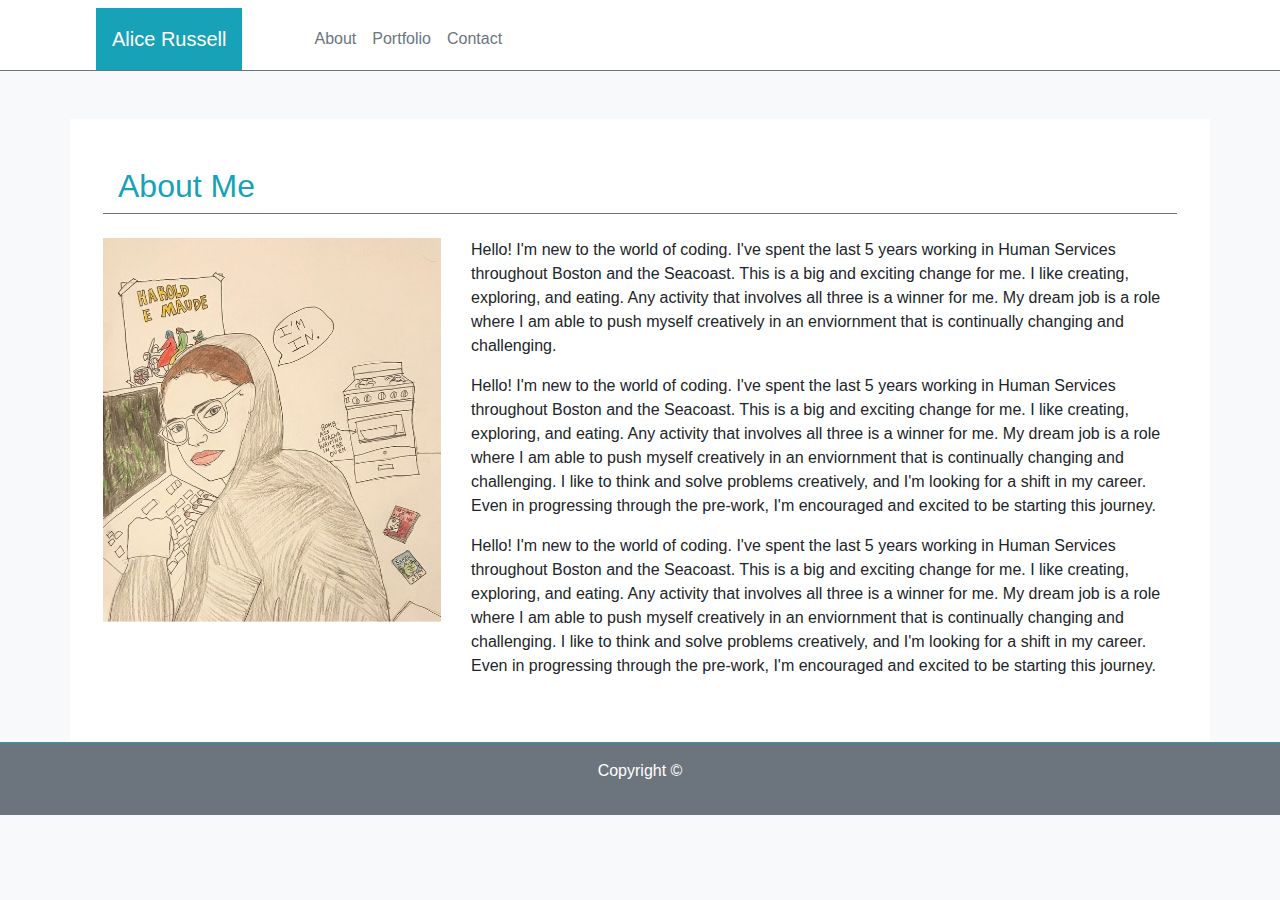
<file: index.html>
<!DOCTYPE html>
<html lang="en-us">

<head>
    <meta charset="UTF-8">
    <title>Bootstrap Portfolio</title>
    <!--Resets browser css styles-->
    <link rel="stylesheet" href="css/reset.css">
    <!---Bootstrap CDN, Links to Twitter Boostrap pre-defined CSS-->
    <link rel="stylesheet" href="https://stackpath.bootstrapcdn.com/bootstrap/4.3.1/css/bootstrap.min.css"
        integrity="sha384-ggOyR0iXCbMQv3Xipma34MD+dH/1fQ784/j6cY/iJTQUOhcWr7x9JvoRxT2MZw1T" crossorigin="anonymous">
    <!---Allows for Bootstrap device emulation in Chrome-->
    <meta name="viewport" content="width=device-width, initial-scale=1.0">
</head>

<body class="bg-light">
    <!---Navbar begins-->
    <nav class="navbar navbar-expand-lg navbar-light bg-white border-bottom border-secondary pb-0 pl-5 pr-5">
        <a class="navbar-brand text-white bg-info p-3 mb-0 ml-5" href="#">Alice Russell</a>
        <button class="navbar-toggler" type="button" data-toggle="collapse" data-target="#navbarNav"
            aria-controls="navbarNav" aria-expanded="false" aria-label="Toggle navigation">
            <span class="navbar-toggler-icon"></span>
        </button>
        <div class="collapse navbar-collapse d-flex pl-5" id="navbarNav">
            <ul class="navbar-nav">
                <li class="nav-item active">
                    <a class="nav-link text-secondary" href="#">About <span
                            class="sr-only">(current)</span></a>
                </li>
                <li class="nav-item">
                    <a class="nav-link text-secondary" href="#">Portfolio</a>
                </li>
                <li class="nav-item">
                    <a class="nav-link text-secondary" href="#">Contact</a>
                </li>
            </ul>
        </div>
    </nav>
    <!---Navbar ends--->

    <!---Container content-->
    <div class="container bg-white mt-5 p-5">
        <!---Row 1-->
        <div class="row">
            <div class="col-md-12 border-bottom border-secondary">
                <h2 class="text-info">About Me</h2>
            </div>
            <!---Row 2-->
            <div class="row mt-4">
                <div class="col-sm-12 col-md-12 col-lg-4 pb-3">
                    <img class="w-100" src="images/im-in.jpg" alt="drawing of Alice coding">
                </div>
                <div class="float-left col-md-8">
                    <p>Hello! I'm new to the world of coding. I've spent the last 5 years working in Human Services
                        throughout Boston and the Seacoast. This is a big and exciting change for me. I like
                        creating, exploring, and eating. Any activity that involves all three is a winner for me. My
                        dream job is a role where I am able to push myself creatively in an enviornment that is
                        continually changing and challenging.</p>
                    
                       <p> Hello! I'm new to the world of coding. I've spent the last 5 years working in Human Services
                        throughout Boston and the Seacoast. This is a big and exciting change for me. I like
                        creating, exploring, and eating. Any activity that involves all three is a winner for me. My
                        dream job is a role where I am able to push myself creatively in an enviornment that is
                        continually changing and challenging. I like to think and solve problems creatively, and
                        I'm looking for a shift in my career. Even in progressing through the pre-work, I'm
                        encouraged and excited to be starting this journey.</p>
            
                    <p>Hello! I'm new to the world of coding. I've spent the last 5 years working in Human Services
                        throughout Boston and the Seacoast. This is a big and exciting change for me. I like
                        creating, exploring, and eating. Any activity that involves all three is a winner for me. My
                        dream job is a role where I am able to push myself creatively in an enviornment that is
                        continually changing and challenging. I like to think and solve problems creatively, and
                        I'm looking for a shift in my career. Even in progressing through the pre-work, I'm
                        encouraged and excited to be starting this journey.</p>
                </div>
            </div>
        </div>



    </div>
    </div>

    <!--Footer begins-->
    <footer>
        <div class="container-fluid bg-secondary p-3 border-top border-info">
            <p class="text-white text-center">Copyright &copy;</p>
        </div>
    </footer>
</body>
</html>
</file>
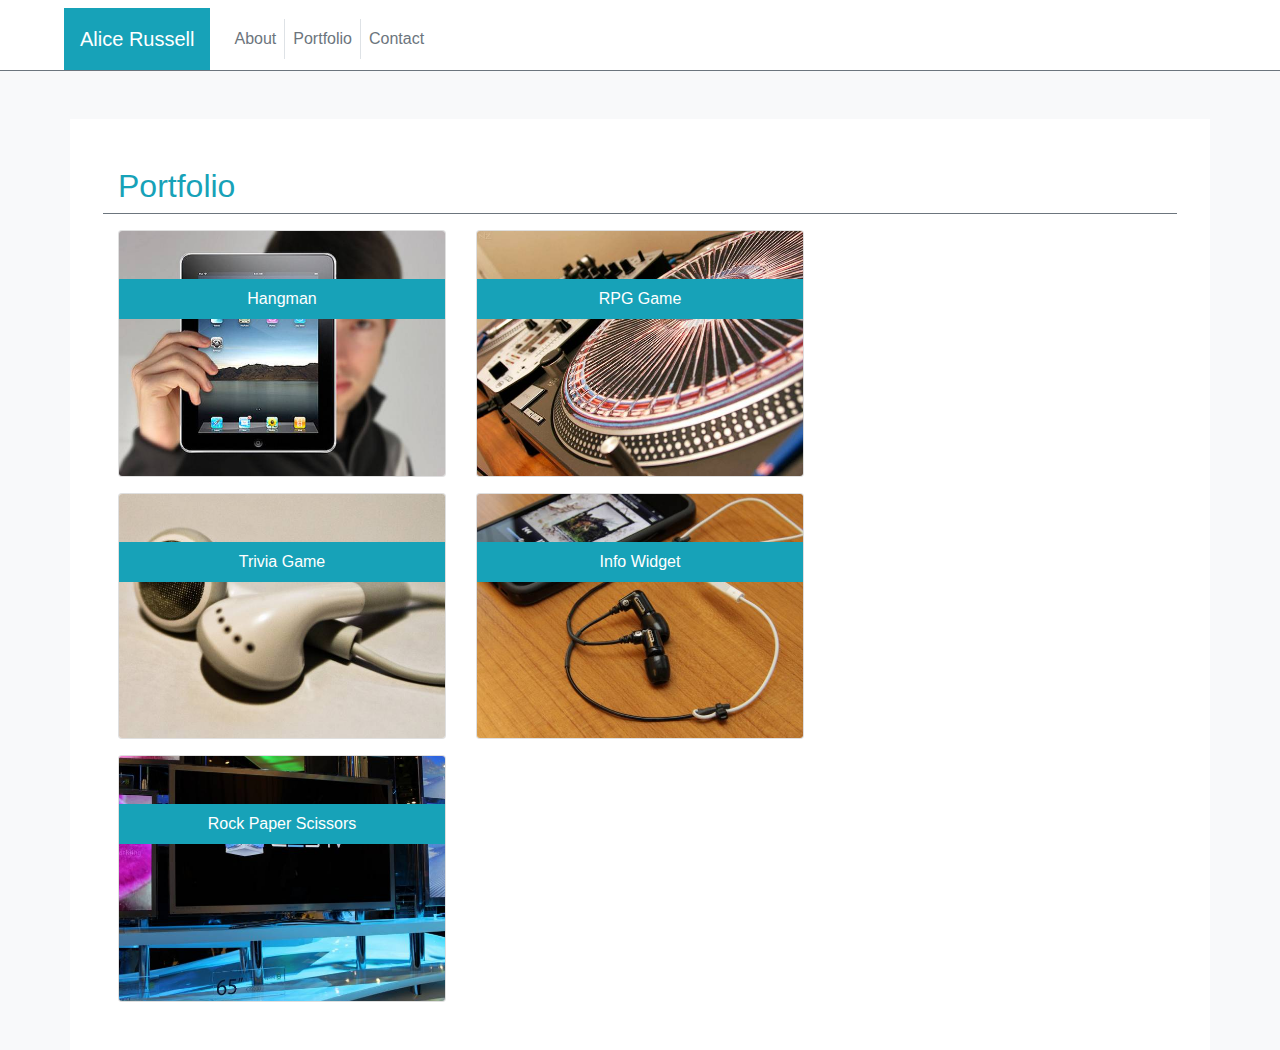
<file: portfolio.html>
<!DOCTYPE html>
<html lang="en-us">

<head>
  <meta charset="UTF-8">
  <title>Bootstrap Portfolio</title>
  <!--Resets browser css styles-->
  <link rel="stylesheet" href="css/reset.css">
  <!---Bootstrap CDN, Links to Twitter Boostrap pre-defined CSS-->
  <link rel="stylesheet" href="https://stackpath.bootstrapcdn.com/bootstrap/4.3.1/css/bootstrap.min.css"
    integrity="sha384-ggOyR0iXCbMQv3Xipma34MD+dH/1fQ784/j6cY/iJTQUOhcWr7x9JvoRxT2MZw1T" crossorigin="anonymous">
  <!---Allows for Bootstrap device emulation-->
  <meta name="viewport" content="width=device-width, initial-scale=1.0">
</head>

<body class="bg-light">
  <!---Navbar begins-->
  <nav class="navbar navbar-expand-lg navbar-light bg-white border-bottom border-secondary pb-0">
    <a class="navbar-brand text-white bg-info p-3 mb-0 ml-5" href="#">Alice Russell</a>
    <button class="navbar-toggler" type="button" data-toggle="collapse" data-target="#navbarNav"
      aria-controls="navbarNav" aria-expanded="false" aria-label="Toggle navigation">
      <span class="navbar-toggler-icon"></span>
    </button>
    <div class="collapse navbar-collapse" id="navbarNav">
      <ul class="navbar-nav">
        <li class="nav-item active">
          <a class="nav-link text-secondary border-right" href="#">About <span class="sr-only">(current)</span></a>
        </li>
        <li class="nav-item">
          <a class="nav-link text-secondary border-right" href="#">Portfolio</a>
        </li>
        <li class="nav-item">
          <a class="nav-link text-secondary" href="#">Contact</a>
        </li>
      </ul>
    </div>
  </nav>
  <!---Navbar ends--->

  <!---Container content-->
  <div class="container bg-white mt-5 p-5">
    <!---Row 1-->
      <div class="row">
        <div class="col-md-12 border-bottom border-secondary">
          <h2 class="text-info">Portfolio</h2>
        </div>
      </div>

      <!---Row 2-->
      <div class="row">
        <div class="col-md-4 mt-3">
          <div class="card bg-white text-white">
            <img src="images/img1.jpg" class="card-img">
            <div class="card-img-overlay p-0">
              <p class="card-title bg-info text-center w-100 mt-5 p-2">Hangman</p>
            </div>
          </div>
        </div>
        <div class="col-md-4 mt-3">
          <div class="card bg-white text-white">
            <img src="images/img2.jpg" class="card-img">
            <div class="card-img-overlay p-0">
              <p class="card-title bg-info text-center w-100 mt-5 p-2">RPG Game</p>
            </div>
          </div>
        </div>
      </div>

      <!---Row 3--->
      <div class="row">
        <div class="col-md-4 mt-3">
          <div class="card bg-white text-white">
            <img src="images/img3.jpg" class="card-img">
            <div class="card-img-overlay p-0">
                <p class="card-title bg-info text-center w-100 mt-5 p-2">Trivia Game</p>
            </div>
          </div>
        </div>
        <div class="col-md-4 mt-3">
          <div class="card bg-white text-white">
            <img src="images/img4.jpg" class="card-img">
              <div class="card-img-overlay p-0">
                <p class="card-title bg-info text-center mt-5 p-2">Info Widget</p>
              </div>
          </div>
        </div>
      </div>



        <!---Row 4-->
        <div class="row">
          <div class="col-md-4 mt-3">
            <div class="card bg-white text-white">
              <img src="images/img5.jpg" class="card-img">
              <div class="card-img-overlay p-0">
                <p class="card-title bg-info text-center w-100 mt-5 p-2">Rock Paper Scissors</p>
              </div>
            </div>
          </div>
        </div>
      </div>


</body>

</html>
</file>
